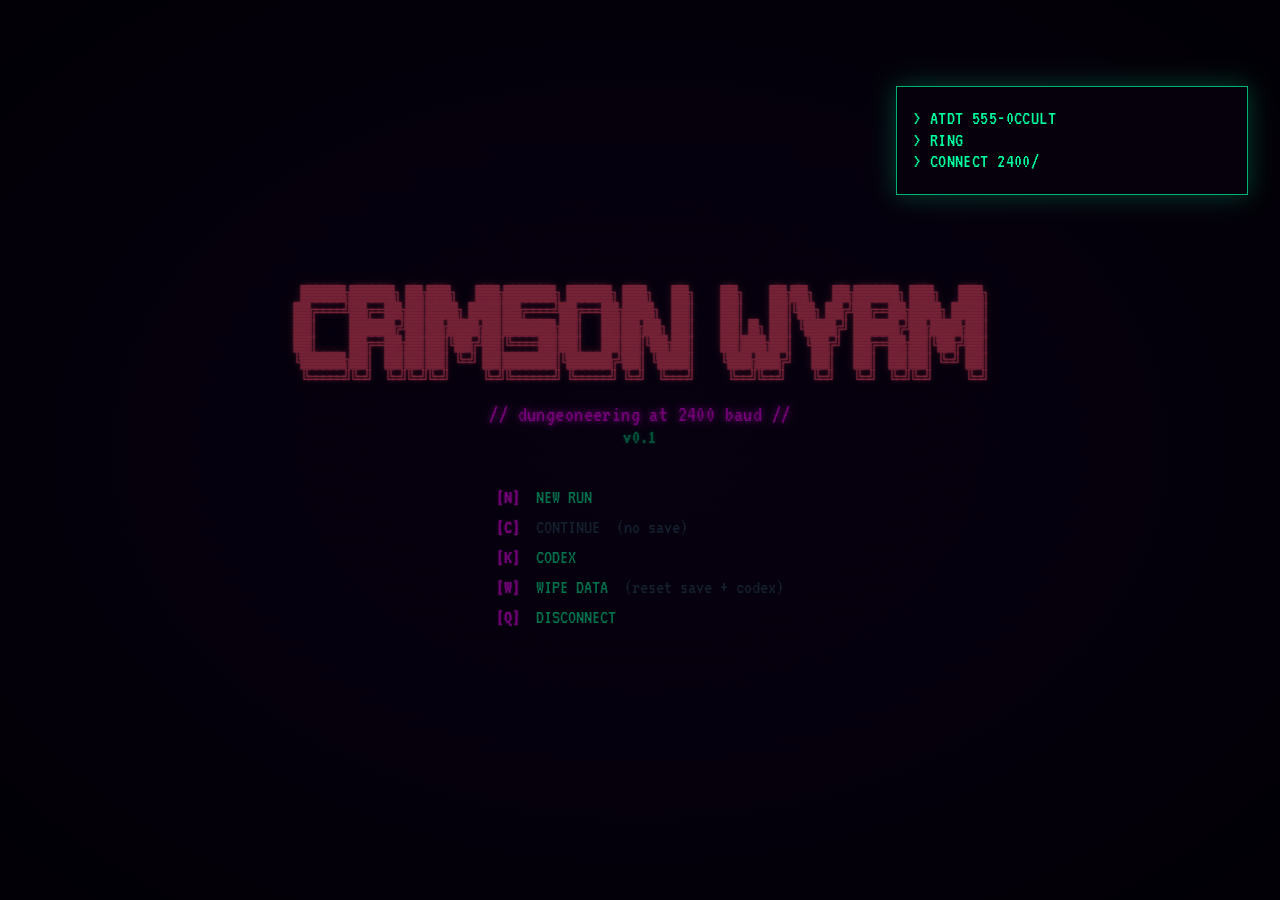
<file: index.html>
<!DOCTYPE html>
<html lang="en">
<head>
  <meta charset="UTF-8" />
  <meta name="viewport" content="width=device-width, initial-scale=1.0" />
  <title>NETROMANCER.BBS</title>
  <link rel="preconnect" href="https://fonts.googleapis.com">
  <link rel="preconnect" href="https://fonts.gstatic.com" crossorigin>
  <link href="https://fonts.googleapis.com/css2?family=VT323&display=swap" rel="stylesheet">
  <link rel="stylesheet" href="style.css" />
</head>
<body>
  <div id="crt">
    <div id="vignette"></div>
    <div id="scanlines"></div>
    <div id="flicker"></div>

    <main id="screen">
      <div class="screen-stage">

      <!-- BOOT SCREEN -->
      <section data-screen="boot" class="active">
        <div id="boot-log" class="terminal-content"></div>
        <div id="boot-menu" class="hidden">
          <pre class="banner" id="title-art"></pre>
          <p class="tagline">// dungeoneering at 2400 baud //</p>
          <p class="version">v0.1</p>
          <ul class="menu">
            <li><button data-action="new-run"><span class="key">[N]</span> NEW RUN</button></li>
            <li><button data-action="continue"><span class="key">[C]</span> CONTINUE <span class="dim continue-status">(no save)</span></button></li>
            <li><button data-action="codex"><span class="key">[K]</span> CODEX</button></li>
            <li><button data-action="wipe"><span class="key">[W]</span> WIPE DATA <span class="dim">(reset save + codex)</span></button></li>
            <li><button data-action="quit"><span class="key">[Q]</span> DISCONNECT</button></li>
          </ul>
        </div>
      </section>

      <!-- MAP SCREEN -->
      <section data-screen="map">
        <header class="title-bar">
          <span data-glitchable>NETROMANCER.BBS</span>
          <span>LAYER 1/7</span>
          <span>NODES 0/15</span>
          <span class="conn-readout">
            CONN
            <span class="conn-bar" aria-label="connection strength"><span class="conn-fill"></span></span>
            <span class="conn-pct">100%</span>
          </span>
        </header>

        <div class="layout">
          <div class="main-pane">
            <div class="panel-title" data-glitchable>MAP</div>
            <div class="map-view"></div>
          </div>

          <aside class="right-col">
            <div class="panel stats-panel">
              <div class="panel-title" data-glitchable>PLAYER</div>
              <pre class="stats-body" data-glitchable>
HP   24 / 24
MP   12 / 15
INT   6   ATK  4
DEF   2   SPD 10
              </pre>
            </div>
            <div class="panel inspect-panel">
              <div class="panel-title" data-glitchable>INSPECT</div>
              <pre class="inspect-body" data-glitchable>(nothing selected)</pre>
            </div>
          </aside>

          <div class="log-slot"></div>
        </div>

        <nav class="button-bar">
          <button data-action="move"><span class="key">[Enter]</span> Enter</button>
          <button data-action="inspect"><span class="key">[X]</span> Inspect</button>
          <button data-action="inventory"><span class="key">[I]</span>nventory</button>
          <button data-action="codex"><span class="key">[K]</span>odex</button>
          <button data-action="save-quit"><span class="key">[S]</span>ave &amp; Quit</button>
          <button data-action="wipe"><span class="key">[W]</span>ipe Data</button>
        </nav>
      </section>

      <!-- CODEX SCREEN -->
      <section data-screen="codex">
        <header class="title-bar">
          <span data-glitchable>NETROMANCER.BBS</span>
          <span>CODEX</span>
          <span>0/0 KNOWN</span>
          <span class="conn-readout">
            CONN
            <span class="conn-bar" aria-label="connection strength"><span class="conn-fill"></span></span>
            <span class="conn-pct">100%</span>
          </span>
        </header>

        <div class="layout">
          <div class="main-pane">
            <div class="codex-tabs"></div>
            <div class="codex-list"></div>
          </div>
          <aside class="right-col">
            <div class="panel inspect-panel codex-inspect">
              <div class="panel-title" data-glitchable>INSPECT</div>
              <pre class="inspect-body" data-glitchable>(empty)</pre>
            </div>
          </aside>

          <div class="log-slot"></div>
        </div>

        <nav class="button-bar">
          <button data-action="back"><span class="key">[Esc]</span> Back</button>
          <span class="bar-hint">[Tab] cycle · [↑↓] move · click to inspect</span>
        </nav>
      </section>

      <!-- INVENTORY SCREEN -->
      <section data-screen="inventory">
        <header class="title-bar">
          <span data-glitchable>NETROMANCER.BBS</span>
          <span>INVENTORY</span>
          <span class="inventory-summary"></span>
          <span class="conn-readout">
            CONN
            <span class="conn-bar" aria-label="connection strength"><span class="conn-fill"></span></span>
            <span class="conn-pct">100%</span>
          </span>
        </header>

        <div class="layout">
          <div class="main-pane">
            <div class="panel-title" data-glitchable>LOADOUT</div>
            <div class="inventory-slots"></div>
            <div class="inventory-hint">[1-5] pick slot · [↑↓] move · [Enter] open · [Esc] back</div>
          </div>
          <aside class="right-col">
            <div class="panel stats-panel inventory-stats-panel">
              <div class="panel-title" data-glitchable>PLAYER</div>
              <pre class="stats-body" data-glitchable></pre>
            </div>
            <div class="panel inspect-panel">
              <div class="panel-title" data-glitchable>INSPECT</div>
              <pre class="inspect-body" data-glitchable>(focus a slot)</pre>
            </div>
          </aside>

          <div class="log-slot"></div>
        </div>

        <nav class="button-bar">
          <button data-action="back"><span class="key">[Esc]</span> Back</button>
        </nav>
      </section>

      <!-- COMBAT SCREEN -->
      <section data-screen="combat">
        <header class="title-bar">
          <span data-glitchable>NETROMANCER.BBS</span>
          <span class="combat-node-label">COMBAT</span>
          <span class="combat-tick-label">TICK 000</span>
          <span class="conn-readout">
            CONN
            <span class="conn-bar" aria-label="connection strength"><span class="conn-fill"></span></span>
            <span class="conn-pct">100%</span>
          </span>
        </header>

        <div class="layout">
          <div class="main-pane">
            <div class="panel-title" data-glitchable>COMBATANTS</div>
            <div class="combat-list" id="combat-list"></div>
            <div class="combat-prompt" id="combat-prompt"></div>
          </div>

          <aside class="right-col">
            <div class="panel stats-panel">
              <div class="panel-title" data-glitchable>PLAYER</div>
              <pre class="stats-body" data-glitchable></pre>
            </div>
            <div class="panel inspect-panel">
              <div class="panel-title" data-glitchable>INSPECT</div>
              <pre class="inspect-body" data-glitchable>(click a combatant)</pre>
            </div>
          </aside>

          <div class="log-slot"></div>
        </div>

        <nav class="button-bar">
          <button data-action="attack"><span class="key">[A]</span>ttack</button>
          <button data-action="cast"><span class="key">[C]</span>ast</button>
          <button data-action="item"><span class="key">[I]</span>tem</button>
          <button data-action="wait"><span class="key">[W]</span>ait</button>
          <button data-action="inspect"><span class="key">[X]</span> Inspect</button>
          <button data-action="flee"><span class="key">[F]</span>lee</button>
        </nav>
      </section>

      </div><!-- /.screen-stage -->
    </main>

    <!-- GLOBAL LOG STRIP — single DOM node; screen.js portals it into the
         active screen's .log-slot. Parks here (hidden) when no slot exists
         (e.g. boot screen). -->
    <div id="log-host" hidden>
      <div class="log-strip">
        <div class="log-body" data-glitchable></div>
      </div>
    </div>

    <!-- NODE MODAL — populated dynamically by ui/nodes.js (or game.js stub fallback) -->
    <div class="modal hidden" id="node-modal">
      <div class="modal-frame">
        <div class="modal-title" id="node-modal-title">NODE</div>
        <pre class="modal-body" id="node-modal-body"></pre>
      </div>
    </div>

    <!-- TERMINAL SEQUENCE MODAL — reusable for in-game events -->
    <div class="modal terminal-modal hidden" id="terminal-modal">
      <div class="modal-frame terminal-frame">
        <div class="terminal-content"></div>
      </div>
    </div>

  </div>

  <script type="module" src="src/game.js"></script>
</body>
</html>
</file>
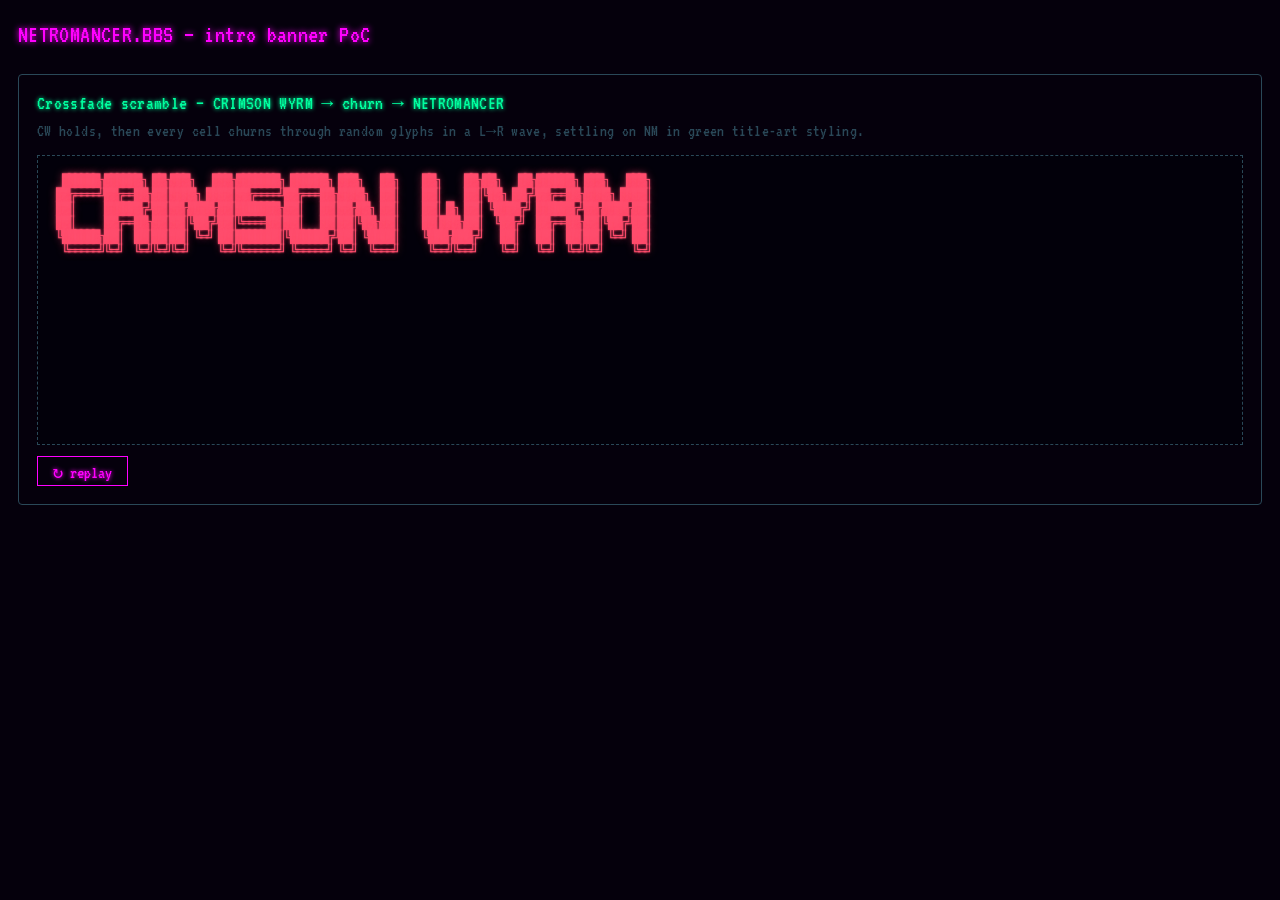
<file: poc/intro-banner.html>
<!doctype html>
<html lang="en">
<head>
<meta charset="utf-8">
<title>NETROMANCER.BBS — intro banner PoC</title>
<style>
  @import url('https://fonts.googleapis.com/css2?family=VT323&display=swap');

  :root {
    --bg-deep: #05000c;
    --fg:      #00ff9f;
    --enemy:   #ff4d6d;
    --accent:  #ff00ff;
    --danger:  #ff003c;
    --dim:     #2a4858;
  }

  html, body {
    margin: 0; padding: 0;
    background: var(--bg-deep);
    color: var(--fg);
    font-family: 'VT323', 'Courier New', monospace;
    font-size: 18px;
    letter-spacing: 0.02em;
  }

  h1 {
    font-weight: normal;
    color: var(--accent);
    margin: 1.2rem 1rem 0.2rem;
    text-shadow: 0 0 6px var(--accent);
    font-size: 1.4rem;
  }

  .toolbar {
    margin: 0.4rem 1rem 1rem;
  }
  button {
    background: transparent;
    color: var(--accent);
    border: 1px solid var(--accent);
    font: inherit;
    padding: 0.2rem 0.8rem;
    cursor: pointer;
    text-shadow: 0 0 4px var(--accent);
  }
  button:hover { background: rgba(255, 0, 255, 0.12); }

  .demo {
    margin: 1.5rem 1rem 2.5rem;
    padding: 1rem;
    border: 1px solid var(--dim);
    border-radius: 4px;
  }
  .demo h2 {
    font-weight: normal;
    margin: 0 0 0.4rem;
    color: var(--fg);
    font-size: 1.1rem;
    text-shadow: 0 0 4px var(--fg);
  }
  .demo p.note {
    color: var(--dim);
    margin: 0 0 0.8rem;
    font-size: 0.95rem;
  }

  .stage {
    background: #02000a;
    padding: 1rem;
    overflow-x: auto;
    border: 1px dashed var(--dim);
    min-height: 14em;
  }

  /* Match the live game's .title-art shell: green phosphor with multi-layer glow
     and a slow brightness pulse. Red variant reuses the same shape, only hue swaps. */
  pre.banner {
    margin: 0;
    font-family: inherit;
    font-size: 14px;
    line-height: 1;
    letter-spacing: 0;
    white-space: pre;
    color: var(--fg);
  }
  /* Force every char into a fixed 1ch cell so per-span subpixel rounding can't
     accumulate into visible drift across long rows. */
  pre.banner span {
    display: inline-block;
    width: 1ch;
    text-align: center;
    vertical-align: top;
  }

  pre.banner.green {
    color: var(--fg);
    text-shadow:
      0 0 2px var(--fg),
      0 0 8px rgba(0, 255, 159, 0.45);
    animation: title-pulse 3.2s ease-in-out infinite;
  }
  pre.banner.magenta {
    color: var(--accent);
    text-shadow:
      0 0 2px var(--accent),
      0 0 8px rgba(255, 0, 255, 0.45);
    animation: title-pulse 3.2s ease-in-out infinite;
  }
  pre.banner.red {
    color: var(--enemy);
    text-shadow:
      0 0 2px var(--enemy),
      0 0 8px rgba(255, 77, 109, 0.4);
  }

  @keyframes title-pulse {
    0%, 100% { filter: brightness(1); }
    50%      { filter: brightness(1.1); }
  }

  pre.banner span.churn  { color: var(--accent); opacity: 0.85; }
  /* Locked cells render their own magenta color + glow so the wave reveals
     the destination hue as it sweeps — no red NETROMANCER flash before the
     parent class flips at the end. */
  pre.banner span.locked {
    color: var(--accent);
    text-shadow:
      0 0 2px var(--accent),
      0 0 8px rgba(255, 0, 255, 0.45);
  }
</style>
</head>
<body>

<h1>NETROMANCER.BBS — intro banner PoC</h1>

<section class="demo" data-effect="B">
  <h2>Crossfade scramble — CRIMSON WYRM → churn → NETROMANCER</h2>
  <p class="note">CW holds, then every cell churns through random glyphs in a L→R wave, settling on NM in green title-art styling.</p>
  <div class="stage"><pre class="banner red" id="stage-B"></pre></div>
  <div style="margin-top:0.6rem;"><button data-replay="B">↻ replay</button></div>
</section>

<script type="module">
// ─── Banner source (provided by user; leading `'` is a comment marker — strip it,
//     keep the art's leading whitespace intact so kerning is preserved). ────────
function stripCommentMark(text) {
  return text.split('\n').map(line => line.startsWith("'") ? line.slice(1) : line).join('\n');
}

const CW = String.raw`
 ██████╗██████╗ ██╗███╗   ███╗███████╗ ██████╗ ███╗   ██╗    ██╗    ██╗██╗   ██╗██████╗ ███╗   ███╗
██╔════╝██╔══██╗██║████╗ ████║██╔════╝██╔═══██╗████╗  ██║    ██║    ██║╚██╗ ██╔╝██╔══██╗████╗ ████║
██║     ██████╔╝██║██╔████╔██║███████╗██║   ██║██╔██╗ ██║    ██║ █╗ ██║ ╚████╔╝ ██████╔╝██╔████╔██║
██║     ██╔══██╗██║██║╚██╔╝██║╚════██║██║   ██║██║╚██╗██║    ██║███╗██║  ╚██╔╝  ██╔══██╗██║╚██╔╝██║
╚██████╗██║  ██║██║██║ ╚═╝ ██║███████║╚██████╔╝██║ ╚████║    ╚███╔███╔╝   ██║   ██║  ██║██║ ╚═╝ ██║
 ╚═════╝╚═╝  ╚═╝╚═╝╚═╝     ╚═╝╚══════╝ ╚═════╝ ╚═╝  ╚═══╝     ╚══╝╚══╝    ╚═╝   ╚═╝  ╚═╝╚═╝     ╚═╝
`.replace(/^\n/, '').replace(/\n$/, '');

const NM = String.raw`
███╗   ██╗███████╗████████╗██████╗  ██████╗ ███╗   ███╗ █████╗ ███╗   ██╗ ██████╗███████╗██████╗
████╗  ██║██╔════╝╚══██╔══╝██╔══██╗██╔═══██╗████╗ ████║██╔══██╗████╗  ██║██╔════╝██╔════╝██╔══██╗
██╔██╗ ██║█████╗     ██║   ██████╔╝██║   ██║██╔████╔██║███████║██╔██╗ ██║██║     █████╗  ██████╔╝
██║╚██╗██║██╔══╝     ██║   ██╔══██╗██║   ██║██║╚██╔╝██║██╔══██║██║╚██╗██║██║     ██╔══╝  ██╔══██╗
██║ ╚████║███████╗   ██║   ██║  ██║╚██████╔╝██║ ╚═╝ ██║██║  ██║██║ ╚████║╚██████╗███████╗██║  ██║
╚═╝  ╚═══╝╚══════╝   ╚═╝   ╚═╝  ╚═╝ ╚═════╝ ╚═╝     ╚═╝╚═╝  ╚═╝╚═╝  ╚═══╝ ╚═════╝╚══════╝╚═╝  ╚═╝
`.replace(/^\n/, '').replace(/\n$/, '');

// ─── Banner helpers ───────────────────────────────────────────────────
function toGrid(text) {
  return text.split('\n').map(line => [...line]);
}

function padGrid(grid, width, height) {
  const rows = [];
  const padTop = Math.floor((height - grid.length) / 2);
  for (let r = 0; r < height; r++) {
    const src = grid[r - padTop] || [];
    const padLeft = Math.floor((width - src.length) / 2);
    const row = [];
    for (let c = 0; c < width; c++) {
      const sc = c - padLeft;
      row.push(src[sc] !== undefined ? src[sc] : ' ');
    }
    rows.push(row);
  }
  return rows;
}

function gridDims(grid) {
  return { rows: grid.length, cols: Math.max(...grid.map(r => r.length)) };
}

function renderGridSpans(el, grid) {
  // Build with one big innerHTML for speed — these grids are large.
  let html = '';
  for (let r = 0; r < grid.length; r++) {
    for (let c = 0; c < grid[r].length; c++) {
      const ch = grid[r][c];
      // Escape only the chars HTML cares about; the figlet glyphs are safe Unicode.
      const safe = ch === '<' ? '&lt;' : ch === '>' ? '&gt;' : ch === '&' ? '&amp;' : ch;
      html += `<span data-r="${r}" data-c="${c}">${safe}</span>`;
    }
    html += '\n';
  }
  el.innerHTML = html;
}

// ─── Glyph pool for churn ─────────────────────────────────────────────
const CHURN = [...'!@#$%^&*<>{}[]|\\/=_+-?~"\':;,.█▓▒░╔╗╚╝═║╠╣╦╩╬•◦∙·'];
const rand = arr => arr[(Math.random() * arr.length) | 0];

// ─── Compute aligned grids (centered, padded to common shape) ─────────
const cwRaw = toGrid(CW), nmRaw = toGrid(NM);
const cwDim = gridDims(cwRaw), nmDim = gridDims(nmRaw);
const W = Math.max(cwDim.cols, nmDim.cols);
const H = Math.max(cwDim.rows, nmDim.rows);
const cwG = padGrid(cwRaw, W, H);
const nmG = padGrid(nmRaw, W, H);

// ─── Effect: crossfade scramble (CW → churn → NM) ─────────────────────
function effectB(stageEl) {
  // start with CW rendered in red
  renderGridSpans(stageEl, cwG);
  stageEl.className = 'banner red';

  // Cache cell spans by [r][c] for O(1) lookup during animation.
  const lookup = new Array(H);
  for (let r = 0; r < H; r++) lookup[r] = new Array(W);
  stageEl.querySelectorAll('span').forEach(s => {
    lookup[+s.dataset.r][+s.dataset.c] = s;
  });

  const startChurn = 2700;       // hold CRIMSON WYRM on screen for a beat
  const churnSpan  = 1300;       // window over which cells start churning
  const churnDur   = 950;        // each cell churns for this long
  const totalDur   = startChurn + churnSpan + churnDur + 250;

  // Each cell's churn-start is biased L→R for a sweeping wave.
  const cells = [];
  for (let r = 0; r < H; r++) {
    for (let c = 0; c < W; c++) {
      const span = lookup[r][c];
      if (!span) continue;
      cells.push({
        span, r, c,
        churnAt: startChurn + (c / W) * churnSpan + Math.random() * 150,
        lockAt:  null, // set below
      });
    }
  }
  cells.forEach(o => { o.lockAt = o.churnAt + churnDur; });

  const t0 = performance.now();
  let raf;
  function frame(now) {
    const t = now - t0;
    for (const o of cells) {
      const target = nmG[o.r][o.c];
      const source = cwG[o.r][o.c];
      if (t < o.churnAt) {
        // CW phase — content already rendered, leave alone
      } else if (t < o.lockAt) {
        // Churn — random glyph, magenta-tinted. Keep blanks blank.
        if (target === ' ' && source === ' ') {
          if (o.span.textContent !== ' ') o.span.textContent = ' ';
        } else {
          o.span.textContent = rand(CHURN);
          if (o.span.className !== 'churn') o.span.className = 'churn';
        }
      } else if (!o.span.dataset.locked) {
        o.span.textContent = target;
        o.span.className = 'locked';
        o.span.dataset.locked = '1';
      }
    }
    if (t > totalDur) {
      // Settle on magenta — the hacker/exploit signal color in the game palette.
      stageEl.className = 'banner magenta';
      cancelAnimationFrame(raf);
      return;
    }
    raf = requestAnimationFrame(frame);
  }
  raf = requestAnimationFrame(frame);
}

// ─── Wire up ──────────────────────────────────────────────────────────
const stage = document.getElementById('stage-B');

function play() { effectB(stage); }

document.querySelector('button[data-replay="B"]').addEventListener('click', play);

// Auto-play on load
play();
</script>
</body>
</html>
</file>
<file: style.css>
/* ===== NETROMANCER.BBS — aesthetic shell ===== */

:root {
  --bg:        #0a0014;
  --bg-deep:   #05000c;
  --fg:        #00ff9f;
  --fg-dim:    #00b370;
  --accent:    #ff00ff;   /* hacker theme, exploit spells, key bindings, chrome */
  --enemy:     #ff4d6d;   /* hostile actors */
  --warn:      #ffea00;   /* warning thresholds */
  --danger:    #ff003c;   /* crisis (low HP/CONN, debuff chips) */
  --flavor:    #c8965a;   /* muted parchment amber — scene/room narration */
  --dim:       #2a4858;
  --chrome:    #1a3a4a;

  --grid-cols: 100;
  --grid-rows: 40;

  /* Connection strength, 0–1. Future glitch effects key off this. */
  --conn: 1;
}

* { box-sizing: border-box; }

html, body {
  margin: 0;
  padding: 0;
  height: 100%;
  background: var(--bg-deep);
  color: var(--fg);
  font-family: 'VT323', 'Courier New', monospace;
  font-size: clamp(14px, 1.6vw, 22px);
  line-height: 1.05;
  overflow: hidden;
  cursor: default;
  letter-spacing: 0.02em;
}

pre {
  font: inherit;
  letter-spacing: inherit;
}

.inspect-body, .stats-body {
  white-space: pre-wrap;
  word-break: break-word;
  overflow: hidden;
}

/* Codex screen has no stats panel — let inspect take the full right column. */
[data-screen="codex"] .right-col {
  grid-template-rows: 1fr;
}
[data-screen="codex"] .inspect-body {
  overflow-y: auto;
  height: 100%;
  scrollbar-width: thin;
  scrollbar-color: var(--chrome) transparent;
}

/* ===== CRT frame & overlays ===== */

#crt {
  position: fixed;
  inset: 0;
  background:
    radial-gradient(ellipse at center, var(--bg) 0%, var(--bg-deep) 75%, #000 100%);
  display: flex;
  align-items: center;
  justify-content: center;
}

#scanlines {
  position: fixed;
  inset: 0;
  pointer-events: none;
  background: repeating-linear-gradient(
    to bottom,
    rgba(0, 0, 0, 0)     0px,
    rgba(0, 0, 0, 0)     2px,
    rgba(0, 0, 0, 0.18)  3px,
    rgba(0, 0, 0, 0.18)  3px
  );
  mix-blend-mode: multiply;
  z-index: 100;
}

#vignette {
  position: fixed;
  inset: 0;
  pointer-events: none;
  background: radial-gradient(
    ellipse at center,
    transparent 50%,
    rgba(0, 0, 0, 0.65) 100%
  );
  z-index: 101;
}

#flicker {
  position: fixed;
  inset: 0;
  pointer-events: none;
  background: var(--fg);
  opacity: 0;
  mix-blend-mode: overlay;
  z-index: 102;
  animation: flicker 5.5s infinite steps(1);
}
@keyframes flicker {
  0%, 97%, 100% { opacity: 0; }
  97.5%         { opacity: 0.04; }
  98%           { opacity: 0; }
  98.5%         { opacity: 0.06; }
  99%           { opacity: 0; }
}

/* ===== Screen container ===== */

#screen {
  width: clamp(100ch, 95vw, 160ch);
  height: clamp(40lh, 95vh, 50lh);
  position: relative;
  display: flex;
  flex-direction: column;
  text-shadow:
    0 0 1px var(--fg),
    0 0 4px rgba(0, 255, 159, 0.35),
    0 0 9px rgba(0, 255, 159, 0.14);
}

.screen-stage {
  position: relative;
  flex: 1;
  min-height: 0;
}

/* Hidden host parks the log-strip when no screen owns a .log-slot
   (e.g. the boot screen). The strip itself is never destroyed. */
#log-host { display: none; }

/* Color-tuned glows: text colored with accent / warn / danger gets its own
   halo instead of inheriting the green phosphor shadow (otherwise magenta
   text reads as a blurry mess). */
.tagline,
.panel-title,
.modal-title,
.menu .key,
.button-bar .key,
.modal-choice.school-exploit:not(.focused):not(:hover):not(:disabled),
.modal-choice.school-hybrid:not(.focused):not(:hover):not(:disabled),
.combat-row.next .row-marker,
.row-tick.next,
.conn-readout.danger .conn-pct {
  text-shadow:
    0 0 1px var(--accent),
    0 0 3px rgba(255, 0, 255, 0.35),
    0 0 7px rgba(255, 0, 255, 0.14);
}

.conn-readout.warn .conn-pct,
.title-bar b.warn {
  text-shadow:
    0 0 1px var(--warn),
    0 0 3px rgba(255, 234, 0, 0.35),
    0 0 7px rgba(255, 234, 0, 0.14);
}

.title-bar b.danger,
.status-chip.kind-debuff {
  text-shadow:
    0 0 1px var(--danger),
    0 0 3px rgba(255, 0, 60, 0.35),
    0 0 7px rgba(255, 0, 60, 0.14);
}

.row-name.team-enemy {
  text-shadow:
    0 0 1px var(--enemy),
    0 0 3px rgba(255, 77, 109, 0.35),
    0 0 7px rgba(255, 77, 109, 0.14);
}

.screen-stage > section {
  position: absolute;
  inset: 0;
  display: none;
  flex-direction: column;
  padding: 1lh 2ch;
}
.screen-stage > section.active { display: flex; }

/* ===== BOOT SCREEN ===== */

[data-screen="boot"] {
  align-items: center;
  justify-content: center;
}

#boot-log {
  margin: 0;
  font-size: 1em;
  align-self: flex-start;
  width: 100%;
  min-height: 12lh;
}

/* Reusable terminal-sequence content (used by boot inline + terminal modal) */
.terminal-content > div {
  white-space: pre;
  min-height: 1lh;
}
.terminal-content .term-noise { color: var(--accent); opacity: 0.7; }
.terminal-content .danger     { color: var(--danger); }
.terminal-content .warn       { color: var(--warn); }
.terminal-content .accent     { color: var(--accent); }

/* Terminal modal frame */
/* All terminal sequences (boot dial-up, boss intro, death, victory, conn-drain
   alerts) use the same modal, anchored top-right so the player learns this
   window = "the BBS is speaking".
   Selector uses .modal.terminal-modal to outrank the base .modal rule
   (which is declared later in this stylesheet). */
.modal.terminal-modal {
  align-items: flex-start;
  justify-content: flex-end;
  padding: 4lh 4ch 0 0;
  background: rgba(5, 0, 12, 0.55);
}
.modal.terminal-modal .modal-frame {
  border-color: var(--fg-dim);
  box-shadow: 0 0 24px rgba(0, 255, 159, 0.25);
  min-width: 44ch;
  max-width: 60ch;
  padding: 1lh 2ch;
  overflow: hidden;
}
.terminal-modal .terminal-content {
  font-size: 1em;
  overflow: hidden;
  max-width: 100%;
}
.terminal-modal .terminal-content > div {
  overflow: hidden;
  text-overflow: clip;
}
.modal.terminal-modal.theme-alarm          { background: transparent; }
.terminal-modal.theme-alarm .modal-frame   { border-color: var(--warn); box-shadow: 0 0 24px rgba(255,234,0,0.3); }
.terminal-modal.theme-alarm .terminal-content > div   { color: var(--warn); }
.terminal-modal.theme-failure .modal-frame { border-color: var(--danger); box-shadow: 0 0 24px rgba(255,0,60,0.4); }
.terminal-modal.theme-failure .terminal-content > div { color: var(--danger); }
.terminal-modal.theme-glitch .modal-frame  { border-color: var(--accent); animation: flicker 1.2s steps(1) infinite; }
.terminal-modal.theme-glitch .terminal-content > div  { color: var(--accent); }

#boot-menu {
  text-align: center;
  margin-top: 1lh;
}
#boot-menu.hidden { display: none; }

/* Boot banner — used for the static CRIMSON WYRM pre-unlock and the animated
   reveal post-unlock. Per-cell <span>s are forced to 1ch boxes so subpixel
   rounding can't drift across long ANSI Shadow rows. */
.banner {
  margin: 0 0 1lh 0;
  font-size: clamp(14px, 1.3vw, 18px);
  line-height: 1;
  letter-spacing: 0;
  white-space: pre;
  color: var(--fg);
}
.banner span {
  display: inline-block;
  width: 1ch;
  text-align: center;
  vertical-align: top;
}

.banner.red {
  color: var(--enemy);
  text-shadow:
    0 0 2px var(--enemy),
    0 0 8px rgba(255, 77, 109, 0.4);
}
.banner.magenta {
  color: var(--accent);
  text-shadow:
    0 0 2px var(--accent),
    0 0 8px rgba(255, 0, 255, 0.45);
  animation: title-pulse 3.2s ease-in-out infinite;
}
.banner span.churn  { color: var(--accent); opacity: 0.85; }
/* Locked cells own their hue + glow so the wave reveals magenta NETROMANCER
   directly — no red flash before the parent class flips. */
.banner span.locked {
  color: var(--accent);
  text-shadow:
    0 0 2px var(--accent),
    0 0 8px rgba(255, 0, 255, 0.45);
}

@keyframes title-pulse {
  0%, 100% { filter: brightness(1); }
  50%      { filter: brightness(1.1); }
}

.tagline {
  color: var(--accent);
  margin: 0;
  font-size: 1.1em;
  text-shadow: 0 0 6px var(--accent), 0 0 16px rgba(255, 0, 255, 0.4);
}

.version {
  color: var(--fg-dim);
  margin: 0 0 1.5lh 0;
}

.menu {
  list-style: none;
  padding: 0;
  margin: 0;
  text-align: left;
  display: inline-block;
}
.menu li { margin: 0.2lh 0; }
.menu .key { color: var(--accent); margin-right: 1ch; }
.menu .dim { color: var(--dim); margin-left: 1ch; }

button {
  background: transparent;
  border: none;
  color: inherit;
  font: inherit;
  cursor: pointer;
  padding: 0.1lh 1ch;
  text-align: left;
}
button:hover:not(:disabled),
button:focus-visible:not(:disabled) {
  background: var(--fg);
  color: var(--bg-deep);
  text-shadow: none;
  outline: none;
}
button:disabled {
  color: var(--dim);
  cursor: not-allowed;
}

/* ===== MAP / GAME LAYOUT ===== */

.title-bar {
  display: flex;
  justify-content: space-between;
  border-bottom: 1px solid var(--chrome);
  padding-bottom: 0.2lh;
  margin-bottom: 0.5lh;
  color: var(--fg-dim);
}
.title-bar b.ok      { color: var(--fg); }
.title-bar b.warn    { color: var(--warn); }
.title-bar b.danger  { color: var(--danger); }

.conn-readout {
  display: inline-flex;
  align-items: center;
  gap: 1ch;
  color: var(--fg-dim);
}
.conn-bar {
  display: inline-block;
  width: 12ch;
  height: 0.85lh;
  border: 1px solid var(--chrome);
  background: var(--bg-deep);
  position: relative;
  vertical-align: middle;
}
.conn-fill {
  display: block;
  height: 100%;
  width: calc(var(--conn) * 100%);
  background: var(--fg);
  box-shadow: 0 0 4px var(--fg), 0 0 10px rgba(0,255,159,0.5);
  transition: width 0.3s ease, background 0.4s ease;
}
.conn-readout.warn   .conn-fill { background: var(--warn); box-shadow: 0 0 4px var(--warn), 0 0 10px rgba(255,234,0,0.5); }
.conn-readout.danger .conn-fill { background: var(--danger); box-shadow: 0 0 4px var(--danger), 0 0 10px rgba(255,0,60,0.5); }
.conn-pct { color: var(--fg); min-width: 4ch; text-align: right; }
.conn-readout.warn   .conn-pct { color: var(--warn); }
.conn-readout.danger .conn-pct { color: var(--danger); }

.layout {
  display: grid;
  grid-template-columns: 1fr 38ch;
  grid-template-rows: 1fr auto;
  grid-template-areas:
    "main inspect"
    "log  inspect";
  gap: 1ch;
  flex: 1;
  min-height: 0;
}

.main-pane {
  grid-area: main;
  border: 1px solid var(--chrome);
  padding: 0.3lh 1ch;
  overflow: hidden;
}
.main-pane pre { margin: 0; }

.right-col {
  grid-area: inspect;
  display: grid;
  grid-template-rows: 14lh 1fr;
  gap: 1ch;
  min-height: 0;
}

.log-slot {
  grid-area: log;
  min-width: 0;
}

/* Inventory: keep the PLAYER/INSPECT panels visible above the modal backdrop
   so the stat-diff preview stays readable while picking an item. */
[data-screen="inventory"] .right-col {
  position: relative;
  z-index: 201;
}

/* Combat: shrink stats panel by 1lh, give inspect more room. */
[data-screen="combat"] .right-col {
  grid-template-rows: 13lh 1fr;
}

.panel {
  border: 1px solid var(--chrome);
  padding: 0.3lh 1ch;
  overflow: hidden;
  position: relative;
}
.panel-title {
  color: var(--accent);
  font-size: 0.95em;
  border-bottom: 1px dashed var(--chrome);
  margin-bottom: 0.2lh;
  letter-spacing: 0.1em;
}
.panel pre { margin: 0; }

.log-strip {
  border: 1px solid var(--chrome);
  padding: 0.2lh 1ch;
  height: 7.4lh;
  overflow: hidden;
}
.log-body {
  height: 7lh;
  overflow-y: auto;
  scrollbar-width: thin;
  scrollbar-color: var(--chrome) transparent;
}
.log-body::-webkit-scrollbar { width: 0.5ch; }
.log-body::-webkit-scrollbar-track { background: transparent; }
.log-body::-webkit-scrollbar-thumb { background: var(--chrome); }
.log-body div { color: var(--fg-dim); }
.log-body div:last-child { color: var(--fg); }
.log-body .log-enemy  { color: var(--enemy); text-shadow:
    0 0 1px var(--enemy),
    0 0 3px rgba(255, 77, 109, 0.35),
    0 0 7px rgba(255, 77, 109, 0.14); }
.log-body .log-player { color: var(--fg); }
.log-body .log-flavor,
.flavor-text {
  color: var(--flavor);
  text-shadow:
    0 0 1px var(--flavor),
    0 0 3px rgba(200, 150, 90, 0.30),
    0 0 7px rgba(200, 150, 90, 0.12);
}
.log-body .log-flavor { font-style: italic; }

.button-bar {
  display: flex;
  gap: 1ch;
  border-top: 1px solid var(--chrome);
  padding-top: 0.3lh;
  margin-top: 0.3lh;
}
.button-bar button {
  border: 1px solid var(--chrome);
  padding: 0.2lh 1ch;
}
.button-bar .key { color: var(--accent); }

/* ===== CODEX ===== */

[data-screen="codex"] .codex-tabs {
  display: flex;
  gap: 1ch;
  border-bottom: 1px solid var(--chrome);
  padding-bottom: 0.3lh;
  margin-bottom: 0.5lh;
}

.codex-tab {
  border: 1px solid var(--chrome);
  padding: 0.1lh 1ch;
  background: transparent;
  color: var(--fg-dim);
  cursor: pointer;
}
.codex-tab:hover { color: var(--fg); }
.codex-tab.active {
  border-color: var(--accent);
  color: var(--fg);
}
.codex-tab .key { color: var(--accent); margin-right: 0.5ch; }
.codex-tab-count { color: var(--fg-dim); margin-left: 1ch; font-size: 0.85em; }
.codex-tab.active .codex-tab-count { color: var(--accent); }

/* ===== INVENTORY ===== */

.inventory-slots {
  display: flex;
  flex-direction: column;
  gap: 0.15lh;
  margin-top: 0.5lh;
}
.inventory-slot {
  display: grid;
  grid-template-columns: 4ch 10ch 1fr;
  gap: 1ch;
  align-items: center;
  padding: 0.15lh 0.6ch;
  border: 1px solid var(--chrome);
  border-left: 2px solid transparent;
  cursor: pointer;
}
.inventory-slot:hover {
  background: rgba(0, 255, 159, 0.06);
}
.inventory-slot.focused {
  border-left-color: var(--accent);
  background: rgba(255, 0, 255, 0.12);
}
.inventory-slot .slot-key   { color: var(--accent); }
.inventory-slot .slot-label { color: var(--fg-dim); letter-spacing: 0.1em; }
.inventory-slot .slot-content .slot-item  { color: var(--fg); }
.inventory-slot .slot-content .slot-empty { color: var(--dim); font-style: italic; }
.inventory-hint {
  margin-top: 0.8lh;
  color: var(--fg-dim);
  font-size: 0.9em;
}

.codex-list {
  display: flex;
  flex-direction: column;
  gap: 0.1lh;
  margin-top: 0.4lh;
  overflow-y: auto;
}

.codex-row {
  display: grid;
  grid-template-columns: minmax(18ch, 1fr) auto auto;
  gap: 1.5ch;
  align-items: center;
  padding: 0.05lh 0.6ch;
  border-left: 2px solid transparent;
  cursor: pointer;
}
.codex-row:hover { background: rgba(0, 255, 159, 0.06); }
.codex-row.focused {
  background: rgba(255, 0, 255, 0.18);
  border-left-color: var(--accent);
}
.codex-row.unknown .codex-name { color: var(--dim); font-style: italic; }
.codex-name.school-arcane  { color: var(--fg); }
.codex-name.school-exploit { color: var(--accent); }
.codex-name.school-hybrid  { color: var(--warn); }
.codex-name.kind-buff      { color: var(--fg); }
.codex-name.kind-debuff    { color: var(--danger); }
.codex-stats { color: var(--fg-dim); font-size: 0.9em; }
.codex-empty { color: var(--dim); padding: 1lh 1ch; }

.bar-hint {
  margin-left: auto;
  align-self: center;
  color: var(--dim);
  font-size: 0.85em;
}

/* ===== MAP VIEW (left-to-right, right-angle edges) ===== */

.map-view {
  display: grid;
  grid-template-columns: auto auto auto auto;
  align-items: center;
  justify-content: center;
  column-gap: 1ch;
  margin-top: 2lh;
}

.map-prev {
  grid-column: 1;
  grid-row: 1 / span var(--visual-rows);
  align-self: center;
  display: flex;
  align-items: center;
  gap: 0.5ch;
  color: var(--dim);
  white-space: nowrap;
}
.map-prev .prev-glyph { color: var(--dim); }
.map-prev .prev-arrow { color: var(--dim); letter-spacing: 0; }

.map-current {
  grid-column: 2;
  grid-row: 1 / span var(--visual-rows);
  align-self: center;
  letter-spacing: 0.1em;
  color: var(--fg);
  text-shadow: 0 0 4px var(--fg), 0 0 12px rgba(0,255,159,0.4);
  white-space: nowrap;
}
.you-marker { color: var(--accent); margin: 0 0.5ch; }
.you-label  { font-size: 1.1em; }

.map-edges {
  grid-column: 3;
  grid-row: 1 / span var(--visual-rows);
  margin: 0;
  color: var(--chrome);
  line-height: 1;
  font: inherit;
  white-space: pre;
}
.map-edges .edge-focused {
  color: var(--accent);
  text-shadow: 0 0 3px var(--accent), 0 0 8px rgba(255, 0, 255, 0.4);
}

.map-choices {
  grid-column: 4;
  grid-row: 1 / span var(--visual-rows);
  display: grid;
  grid-template-rows: repeat(var(--visual-rows), 1lh);
  align-content: center;
}

.map-choice {
  display: flex;
  flex-direction: row;
  align-items: center;
  gap: 1ch;
  cursor: pointer;
  padding: 0 0.6ch;
  border: 1px solid transparent;
  white-space: nowrap;
  height: 1lh;
}
.map-choice:hover,
.map-choice.focused {
  border-color: var(--accent);
  background: rgba(255, 0, 255, 0.12);
}
.map-choice.focused .choice-glyph {
  color: var(--accent);
  text-shadow:
    0 0 2px var(--accent),
    0 0 8px rgba(255, 0, 255, 0.5),
    0 0 18px rgba(255, 0, 255, 0.25);
}
.choice-glyph { color: var(--fg); }
.choice-key   { color: var(--accent); font-size: 0.85em; }

.map-choice.node-shop    .choice-glyph { color: var(--warn); }
.map-choice.node-shrine  .choice-glyph { color: var(--fg); }
.map-choice.node-library .choice-glyph { color: var(--fg-dim); }
.map-choice.node-elite   .choice-glyph { color: var(--enemy); }
.map-choice.node-boss    .choice-glyph { color: var(--accent); }
.map-choice.node-event   .choice-glyph { color: var(--accent); }

.map-hint {
  grid-column: 1 / -1;
  grid-row: calc(var(--choice-count) + 1);
  text-align: center;
  margin-top: 1.5lh;
  color: var(--fg-dim);
  font-size: 0.9em;
}

.map-art {
  margin: 0;
  text-align: center;
  color: var(--accent);
  text-shadow: 0 0 4px var(--accent), 0 0 16px rgba(255,0,255,0.4);
}

/* ===== GAME OVER ===== */

[data-screen="gameover"] {
  align-items: center;
  justify-content: center;
}
.gameover-frame {
  text-align: center;
  border: 1px solid var(--accent);
  padding: 1.5lh 4ch;
  box-shadow: 0 0 20px rgba(255, 0, 255, 0.3);
}
.gameover-art {
  display: inline-block;
  text-align: left;
  margin: 0 auto 1lh auto;
  color: var(--accent);
  /* VT323 renders box-drawing chars at slightly different widths than letters,
     which breaks alignment. Use a strict-monospace font for art only. */
  font-family: 'Consolas', 'Courier New', monospace;
  font-size: 0.95em;
  letter-spacing: 0;
  font-variant-ligatures: none;
  font-kerning: none;
}
.gameover-line { color: var(--fg); margin: 0; font-size: 1.4em; letter-spacing: 0.2em; }
.gameover-sub  { color: var(--fg-dim); margin: 0.5lh 0 1.5lh 0; }

#node-modal .modal-body {
  margin: 0.5lh 0 1lh 0;
  color: var(--fg-dim);
  white-space: pre-wrap;
}
#node-modal.shell-modal .modal-frame {
  max-width: 100ch;
}
#node-modal.shell-modal .modal-body {
  white-space: pre;
  overflow-x: auto;
}
#node-modal .modal-actions {
  display: flex;
  flex-direction: column;
  gap: 0.2lh;
  margin-top: 0.5lh;
  padding-top: 0.4lh;
  border-top: 1px dashed var(--chrome);
}
.modal-choice {
  display: flex;
  align-items: baseline;
  gap: 1ch;
  text-align: left;
  border: 1px solid var(--chrome);
  padding: 0.15lh 1ch;
  background: transparent;
  color: var(--fg);
  cursor: pointer;
}
.modal-choice:hover:not(:disabled),
.modal-choice.focused:not(:disabled) {
  background: var(--accent);
  color: var(--bg-deep);
}
.modal-choice:hover:not(:disabled) .key,
.modal-choice:hover:not(:disabled) .modal-choice-detail,
.modal-choice.focused:not(:disabled) .key,
.modal-choice.focused:not(:disabled) .modal-choice-detail { color: var(--bg-deep); }
.modal-choice:disabled { color: var(--dim); cursor: not-allowed; }
.modal-choice .key { color: var(--accent); }
.modal-choice-detail { color: var(--fg-dim); margin-left: auto; font-size: 0.9em; }

/* ===== COMBAT — combatant list rows ===== */

.combat-list {
  display: flex;
  flex-direction: column;
  gap: 0.15lh;
  margin-top: 0.3lh;
}

.combat-row {
  display: grid;
  grid-template-columns: 3ch 2ch minmax(11ch, 1fr) 11ch 9ch minmax(0, 1.4fr) 14ch 5ch;
  gap: 0.6ch;
  align-items: center;
  padding: 0.05lh 0.4ch;
  border-left: 2px solid transparent;
  cursor: pointer;
}
.combat-row:hover {
  background: rgba(0, 255, 159, 0.08);
}
.combat-row.targetable {
  border-left-color: var(--accent);
}
.combat-row.targetable:hover {
  background: rgba(255, 0, 255, 0.18);
}
.combat-row.selected {
  background: rgba(0, 255, 159, 0.15);
  border-left-color: var(--fg);
}
.combat-row.next .row-marker { color: var(--accent); }
.combat-row.target-focused {
  background: rgba(255, 0, 255, 0.28);
  border-left: 2px solid var(--accent);
  box-shadow: inset 0 0 0 1px var(--accent);
}
.combat-row.target-focused .row-name {
  text-shadow: 0 0 4px var(--accent), 0 0 10px rgba(255, 0, 255, 0.5);
}
.combat-row.dead { opacity: 0.45; cursor: default; }
.combat-row.dead:hover { background: transparent; }
.combat-row.dead .row-name { color: var(--dim); text-decoration: line-through; }

.row-num    { color: var(--fg-dim); text-align: right; }
.row-marker { text-align: center; }
.row-name.team-player { color: var(--fg); }
.row-name.team-enemy  { color: var(--enemy); }
.row-stats  { color: var(--fg-dim); }
.row-mp     { color: var(--fg-dim); }
.row-tick   { color: var(--fg-dim); text-align: right; }
.row-tick.next { color: var(--accent); }

.row-statuses {
  display: flex;
  flex-wrap: wrap;
  gap: 0.4ch;
  align-items: center;
  overflow: hidden;
}
.status-chip {
  border: 1px solid var(--chrome);
  padding: 0 0.3ch;
  font-size: 0.85em;
  white-space: nowrap;
}
.status-chip.kind-buff    { color: var(--fg);     border-color: var(--fg-dim); }
.status-chip.kind-debuff  { color: var(--danger); border-color: var(--danger); }
.status-chip.kind-neutral { color: var(--fg-dim); border-color: var(--chrome); }
.status-chip.status-overflow { color: var(--accent); border-color: var(--accent); }

.row-energy {
  display: inline-block;
  height: 0.7lh;
  border: 1px solid var(--chrome);
  background: var(--bg-deep);
  position: relative;
}
.row-energy-fill {
  display: block;
  height: 100%;
  background: var(--fg-dim);
  width: 0%;
}
.combat-row.next .row-energy-fill { background: var(--accent); box-shadow: 0 0 4px var(--accent); }

.combat-prompt {
  margin-top: 0.6lh;
  color: var(--accent);
  min-height: 1lh;
}
.combat-prompt.idle { color: var(--fg-dim); }

/* ===== Modal ===== */

.modal {
  position: fixed;
  inset: 0;
  background: rgba(5, 0, 12, 0.78);
  display: flex;
  align-items: center;
  justify-content: center;
  z-index: 200;
}
.modal.hidden { display: none; }
.modal-frame {
  border: 1px solid var(--accent);
  background: var(--bg-deep);
  padding: 0.8lh 2ch;
  min-width: 44ch;
  max-width: 70ch;
  box-shadow: 0 0 24px rgba(255, 0, 255, 0.35);
}
.modal-title {
  color: var(--accent);
  border-bottom: 1px dashed var(--chrome);
  padding-bottom: 0.2lh;
  margin-bottom: 0.4lh;
  letter-spacing: 0.1em;
  display: flex;
  justify-content: space-between;
  align-items: baseline;
}
.modal-hint {
  color: var(--dim);
  font-size: 0.85em;
}
/* Spell / item picker rows: tint the choice by school. Focus/hover/disabled
   states already win in the cascade via the .modal-choice rules above, so
   these only colour the resting state. */
.modal-choice.school-exploit:not(.focused):not(:hover):not(:disabled) { color: var(--accent); }
.modal-choice.school-hybrid:not(.focused):not(:hover):not(:disabled)  { color: var(--warn); }

/* utility */
.hidden { display: none !important; }

/* ===== GLITCH / CONNECTION DEGRADATION =====
   All effects scale by tier (0..9). Tier 0 is invisible; only tier 1+
   apply any change. Visuals are data-style: color drift, character
   corruption, line tearing, broken box-drawing — never CRT flicker. */

:root {
  --glx-mix: 0%;       /* magenta drift fraction applied to chrome text */
  --glx-mix-fg: 0%;    /* magenta drift fraction applied to body text */
  --glx-halo-mul: 1;   /* multiplier on phosphor glow alpha */
}

html.tier-1 { --glx-mix: 6%;  --glx-mix-fg: 0%;  --glx-halo-mul: 0.92; }
html.tier-2 { --glx-mix: 12%; --glx-mix-fg: 3%;  --glx-halo-mul: 0.85; }
html.tier-3 { --glx-mix: 20%; --glx-mix-fg: 8%;  --glx-halo-mul: 0.78; }
html.tier-4 { --glx-mix: 28%; --glx-mix-fg: 12%; --glx-halo-mul: 0.7;  }
html.tier-5 { --glx-mix: 32%; --glx-mix-fg: 14%; --glx-halo-mul: 0.65; }
html.tier-6 { --glx-mix: 42%; --glx-mix-fg: 22%; --glx-halo-mul: 0.55; }
html.tier-7 { --glx-mix: 55%; --glx-mix-fg: 32%; --glx-halo-mul: 0.45; }
html.tier-8 { --glx-mix: 70%; --glx-mix-fg: 44%; --glx-halo-mul: 0.35; }
html.tier-9 { --glx-mix: 85%; --glx-mix-fg: 60%; --glx-halo-mul: 0.25; }

/* Magenta drift on chrome text (panel titles, dim labels, log-dim).
   Uses color-mix where supported; harmless no-op fallback otherwise. */
html:where(.tier-1, .tier-2, .tier-3, .tier-4, .tier-5,
           .tier-6, .tier-7, .tier-8, .tier-9) .panel-title,
html:where(.tier-3, .tier-4, .tier-5, .tier-6, .tier-7, .tier-8, .tier-9) .title-bar,
html:where(.tier-4, .tier-5, .tier-6, .tier-7, .tier-8, .tier-9) .stats-body,
html:where(.tier-4, .tier-5, .tier-6, .tier-7, .tier-8, .tier-9) .inspect-body,
html:where(.tier-5, .tier-6, .tier-7, .tier-8, .tier-9) .log-body {
  color: color-mix(in oklab, currentColor calc(100% - var(--glx-mix)), var(--accent) var(--glx-mix));
}

/* Body text drift kicks in later (tier 3+). */
html:where(.tier-3, .tier-4, .tier-5, .tier-6, .tier-7, .tier-8, .tier-9) #screen {
  color: color-mix(in oklab, var(--fg) calc(100% - var(--glx-mix-fg)), var(--accent) var(--glx-mix-fg));
}

/* Phosphor halo dims as connection degrades. */
html:where(.tier-1, .tier-2, .tier-3, .tier-4, .tier-5,
           .tier-6, .tier-7, .tier-8, .tier-9) #screen {
  text-shadow:
    0 0 1px var(--fg),
    0 0 4px rgba(0, 255, 159, calc(0.35 * var(--glx-halo-mul))),
    0 0 9px rgba(0, 255, 159, calc(0.14 * var(--glx-halo-mul)));
}

/* Persistent panel-frame decay. Subtly dashed at tier 4, magenta-tinted by
   tier 6, jaggedy at tier 8+. Always visible, no animation. */
html:where(.tier-4, .tier-5) .panel,
html:where(.tier-4, .tier-5) .main-pane {
  border-style: dashed;
}
html:where(.tier-6, .tier-7) .panel,
html:where(.tier-6, .tier-7) .main-pane,
html:where(.tier-6, .tier-7) .log-strip {
  border-style: dashed;
  border-color: color-mix(in oklab, var(--chrome) 55%, var(--accent) 45%);
}
html:where(.tier-8, .tier-9) .panel,
html:where(.tier-8, .tier-9) .main-pane,
html:where(.tier-8, .tier-9) .log-strip {
  border-style: double;
  border-width: 2px;
  border-color: color-mix(in oklab, var(--chrome) 35%, var(--accent) 65%);
}

/* ----- One-shot primitive utility classes (added/removed by JS) ----- */

.glx-tear {
  --glx-tear-px: 8px;
  animation: glx-tear-shift 180ms steps(4, end);
  position: relative;
}
@keyframes glx-tear-shift {
  0%   { transform: translateX(0); }
  25%  { transform: translateX(calc(var(--glx-tear-px) * -1)); clip-path: inset(20% 0 60% 0); }
  50%  { transform: translateX(var(--glx-tear-px));            clip-path: inset(40% 0 30% 0); }
  75%  { transform: translateX(calc(var(--glx-tear-px) * -0.5)); clip-path: inset(60% 0 10% 0); }
  100% { transform: translateX(0); clip-path: none; }
}

.glx-colorswap {
  color: var(--accent) !important;
  text-shadow: 0 0 2px var(--accent), 0 0 6px rgba(255, 0, 255, 0.45) !important;
  transition: color 40ms steps(1);
}
.glx-colorswap-strong {
  color: var(--enemy) !important;
  text-shadow: 0 0 2px var(--enemy), 0 0 6px rgba(255, 77, 109, 0.55) !important;
}

.glx-corrupt-border {
  outline: 1px dashed var(--accent);
  outline-offset: -2px;
  box-shadow: 2px 0 0 rgba(255, 0, 255, 0.4), -2px 0 0 rgba(0, 255, 159, 0.25);
  animation: glx-corrupt-border-jitter 320ms steps(4, end);
}
@keyframes glx-corrupt-border-jitter {
  0%   { outline-style: dashed; }
  25%  { outline-style: dotted; outline-offset: -3px; }
  50%  { outline-style: double; outline-offset: -1px; }
  75%  { outline-style: dashed; outline-offset: -2px; }
  100% { outline-style: dashed; }
}
</file>
